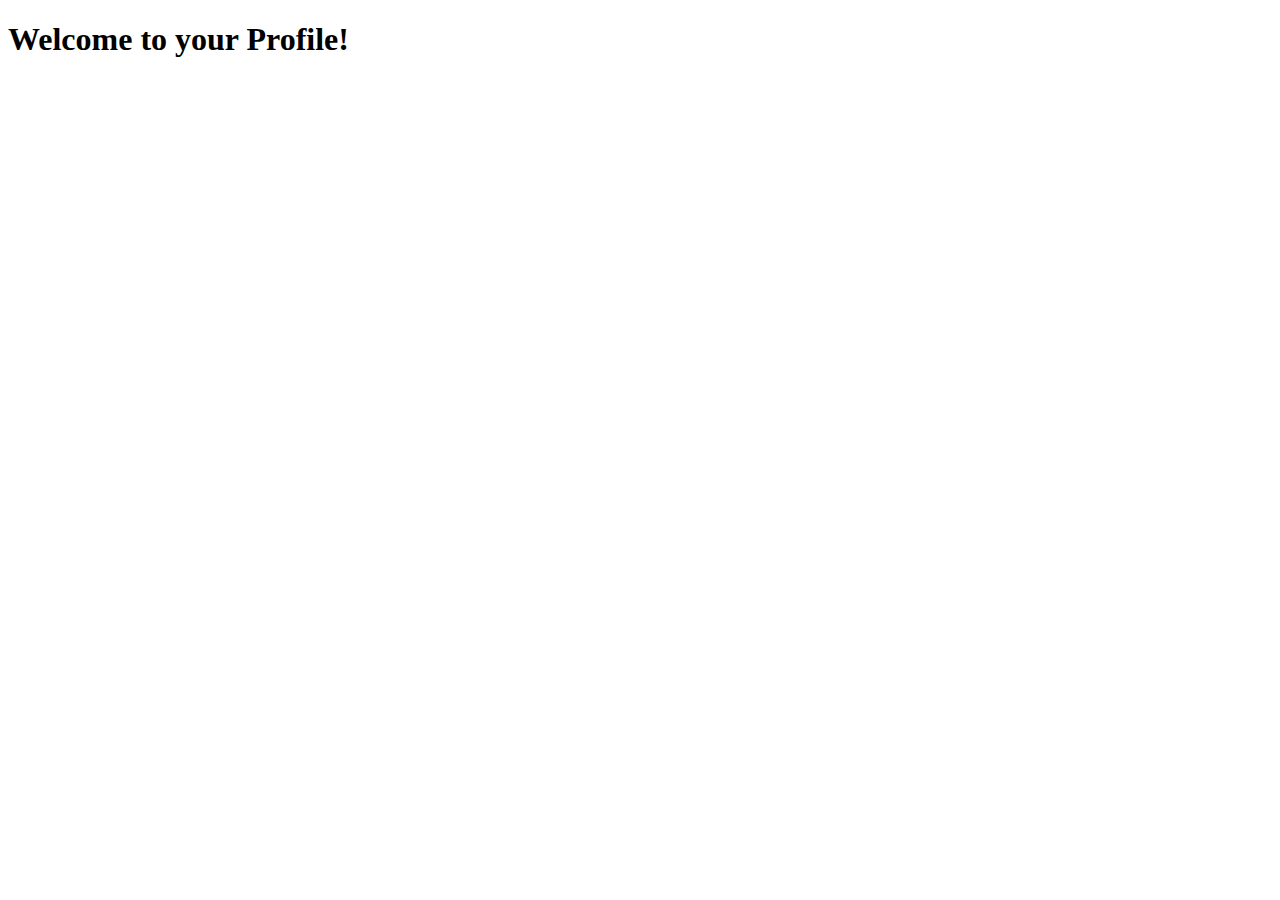
<file: accounts/templates/accounts/profile.html>
<!DOCTYPE html>
<html lang="en">
<head>
    <meta charset="UTF-8">
    <meta name="viewport" content="width=device-width, initial-scale=1.0">
    <title>Profile</title>
</head>
<body>
    <h1>Welcome to your Profile!</h1>
</body>
</html>
</file>
